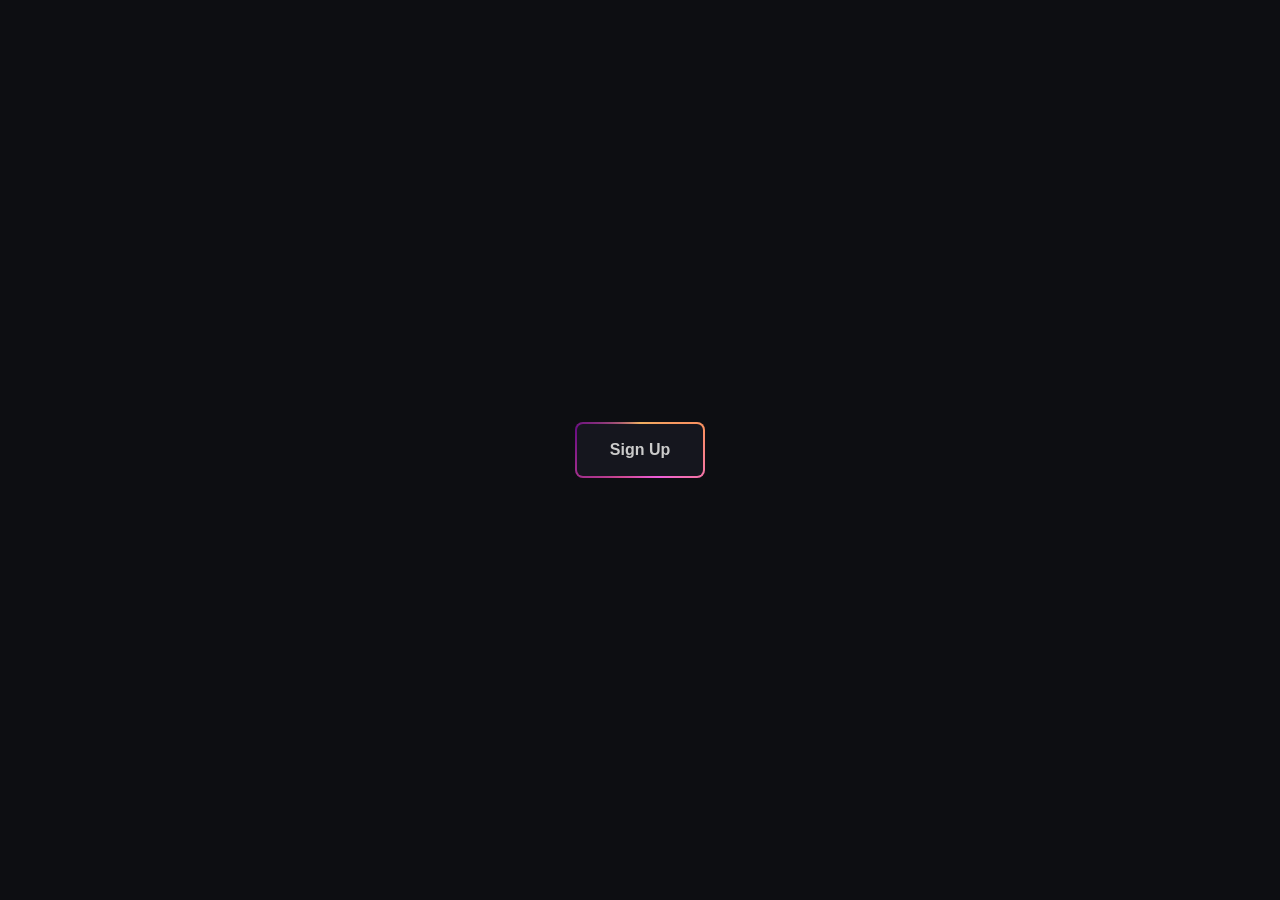
<file: button-2/index.html>
<!DOCTYPE html>
<html lang="en">
<head>
    <meta charset="UTF-8">
    <meta name="viewport" content="width=device-width, initial-scale=1.0">
    <title>Dynamic Border Button</title>
    <link rel="stylesheet" href="style.css">
</head>
<body>
    <div class="container">
        <button class="dynamic-border-btn" type="button">
            <span class="btn-text">Sign Up</span>
        </button>
</body>
</html>
</file>
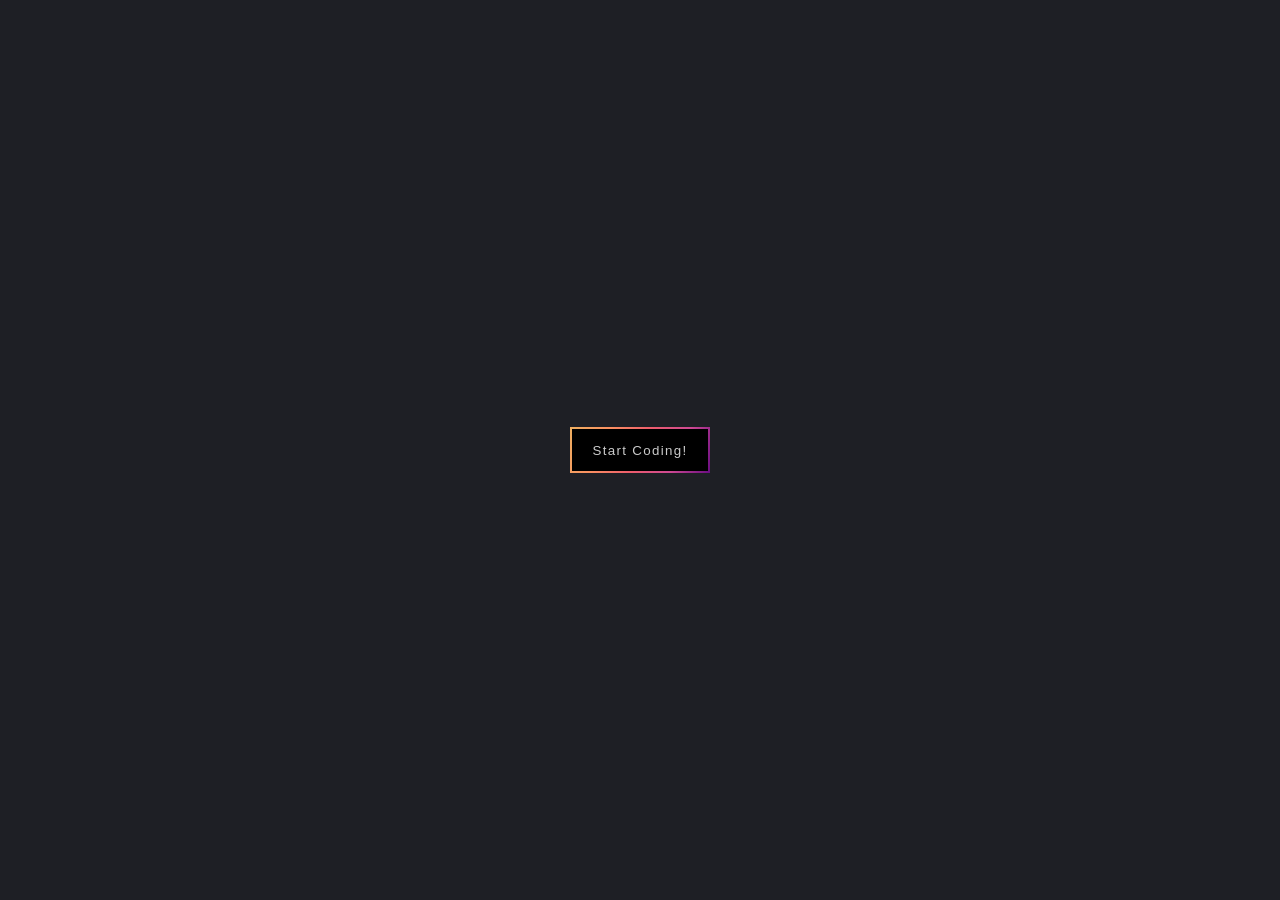
<file: button1/index.html>
<!DOCTYPE html>
<html lang="en">
<head>
    <meta charset="UTF-8">
    <meta name="viewport" content="width=device-width, initial-scale=1.0">
    <title>Colorful Button</title>
    <link rel="stylesheet" href="style.css">
</head>
<body>
    <div class="container">
        <div class="button-border">
           <button class="button" type="button">
              Start Coding!
           </button>
        </div>
    </div>
    
</body>
</html>
</file>
<file: button-2/style.css>
html, body {
    margin: 0;
    padding: 0;
    font-family: var(--font-family);
    background-color: var(--body-bg);
}

:root {
    --font-family: 'Karla', sans-serif;
    --body-bg: #0d0e12;
    --btn-bg: #15161e;
    --btn-color: #cbcbcb;
    --btn-color-hover: #ffffff;
    --grad-color1: #eeaf61;
    --grad-color2: #fb9061;
    --grad-color3: #ee5ddc;
    --grad-color4: #ce4993;
    --grad-color5: #6a0d83;
}

.container{
    display: flex;
    justify-content: center;
    align-items: center;
    min-height: 100vh;
}

.dynamic-border-btn {
    position: relative;
    padding: 1.2em 2.2em;
    background: var(--btn-bg);
    color: var(--btn-color);
    border: none;
    font-family: inherit;
    font-size: 1rem;
    font-weight: 700;
    letter-spacing: .0em;
    cursor: pointer;
    border-radius: 8px;
    overflow: hidden;
    transition: color 0.3s ease;
}

.dynamic-border-btn::before{
   content: '';
   position: absolute;
   top: -50%;
   left: -50%;
   width: 200%;
   height: 200%;
   background: conic-gradient(
    var(--grad-color1),
    var(--grad-color2),
    var(--grad-color3),
    var(--grad-color4),
    var(--grad-color5),
    var(--grad-color1)
   );
   z-index: 1;
   animation: rotateBorder 4s linear infinite;
}

.dynamic-border-btn::after{
    content: '';
    position: absolute;
    top: 2px;
    left: 2px;
    bottom: 2px;
    right: 2px;
    background: var(--btn-bg);
    border-radius: 6px;
    z-index: 2;
}

.btn-text {
    position: relative;
    z-index: 3;
}

@keyframes rotateBorder {
    0% {
        transform: rotate(0deg);
    }
    100% {
        transform: rotate(360deg);
    }
    
}

.dynamic-border-btn:hover {
    color: var(--btn-color-hover);
}

.dynamic-border-btn:hover::before{
    animation-duration: 2s;
}

.dynamic-border-btn:active {
    transform: scale(0.98);
}
</file>
<file: button1/style.css>
html, body{
    margin: 0;
    padding: 0;
    font-family: var(--font-family);
    background-color: var(--body-bg);
}

:root {
    --font-family: 'Karla', sans-serif;
    --body-bg: #1E1F25;
    --btn-bg: #000;
    --btn-color: #cbcbcb;
    --btn-color-hover: #fff;
    --grad-color1: #eeaf61;
    --grad-color2: #fb9061;
    --grad-color3: #ee5d6c;
    --grad-color4: #ce4993;
    --grad-color5: #6a0d83;

}

.container{
    display: flex;
    justify-content: center;
    align-items: center;
    min-height: 100vh;
    
}    

.button-border{
    
    background: linear-gradient( 115deg,
      var(--grad-color1),  
      var(--grad-color2),  
      var(--grad-color3),  
      var(--grad-color4),  
      var(--grad-color5)  
    );
    padding: 2px;
    
}

.button{
    border: none;
    background-color: var(--btn-bg);
    color: var(--btn-color);
    padding: 1em 1.5em;
    font-family: inherit;
    letter-spacing: .1em;
    /* border-image: linear-gradient(
        var(--grad-color1),  
        var(--grad-color2),  
        var(--grad-color3),  
        var(--grad-color4),  
        var(--grad-color5)  
      );
    border-image-slice: 1; */
}

.button-border:hover{
    background: linear-gradient( 230deg,
    var(--grad-color1),  
    var(--grad-color2),  
    var(--grad-color3),  
    var(--grad-color4),  
    var(--grad-color5)  
  );
}

.button-border:hover .button{
    color: var(--btn-color-hover);
    padding: 1.1em 1.6em;
}
</file>
